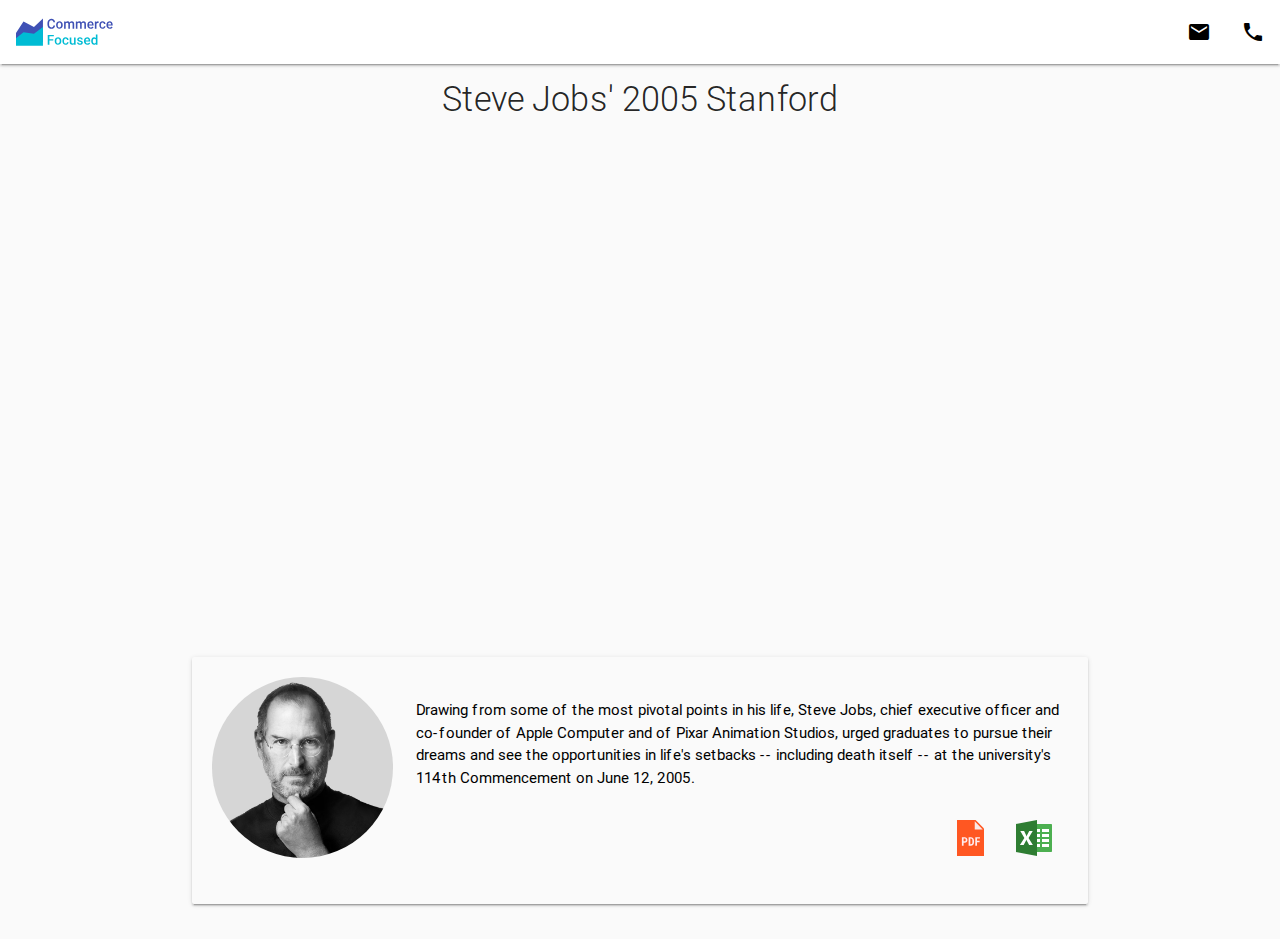
<file: conversation.html>
<!DOCTYPE html>
<html>

<head>
  <!--Import Google Icon Font-->
  <link href="http://fonts.googleapis.com/icon?family=Material+Icons" rel="stylesheet">
  <!--Import materialize.css-->
  <link type="text/css" rel="stylesheet" href="css/materialize.min.css" media="screen,projection" />
  <!--Material icons -->
  <link href="https://fonts.googleapis.com/icon?family=Material+Icons" rel="stylesheet">
  <!--Let browser know website is optimized for mobile-->
  <meta name="viewport" content="width=device-width, initial-scale=1.0" />
  <link rel="stylesheet" type="text/css" href="css/style.css">
</head>

<body>

  <body>
    <nav class="white">
      <div class="nav-wrapper">
        <a href="#" class="brand-logo left"><img src="images/logo_cf.svg"></a>
        <ul id="nav-mobile" class="right hide-on-small-only">
          <li><a href="emailto:info@multicora.com"><i class="material-icons black-text">mail</i></a></li>
          <li><a href="tel:+380989235076"><i class="material-icons black-text">phone</i></a></li>
        </ul>
      </div>
    </nav>
    <h4 class="center light">Steve Jobs' 2005 Stanford</h4>
    <div class="container">
      <!-- Page Content goes here -->
      <div class="row">
        <div class="video-container">
          <iframe width="853" height="480" src="//www.youtube.com/embed/UF8uR6Z6KLc?rel=0" frameborder="0" allowfullscreen></iframe>
        </div>
        <div class="col s12 m12 l12">
          <div class="card-panel grey lighten-5 z-depth-1">
            <div class="row valign-wrapper">
              <div class="col s3">
                <img src="images/avatar.jpg" alt="Steve Jobs Photo" class="circle responsive-img">
                <!-- notice the "circle" class -->
              </div>
              <div class="col s10">
                <p class="black-text">
                  Drawing from some of the most pivotal points in his life, Steve Jobs, chief executive officer and co-founder of Apple Computer and of Pixar Animation Studios, urged graduates to pursue their dreams and see the opportunities in life's setbacks -- including death itself -- at the university's 114th Commencement on June 12, 2005.
                </p>
                <img class="file-icon right" src="images/excel.svg"><img class="file-icon right" src="images/pdf.svg">
              </div>
            </div>
          </div>
        </div>
      </div>
    </div>
  </body>
  <!--Import jQuery before materialize.js-->
  <script type="text/javascript" src="https://code.jquery.com/jquery-2.1.1.min.js"></script>
  <script type="text/javascript" src="js/materialize.min.js"></script>
</body>

</html>
</file>
<file: css/style.css>
body {
	background: #fafafa;
}
.brand-logo {
	margin-left: 16px;
	margin-top: 5px;
}
.file-icon {
	height: 36px;
	margin: 16px 16px 0px;
}
</file>
